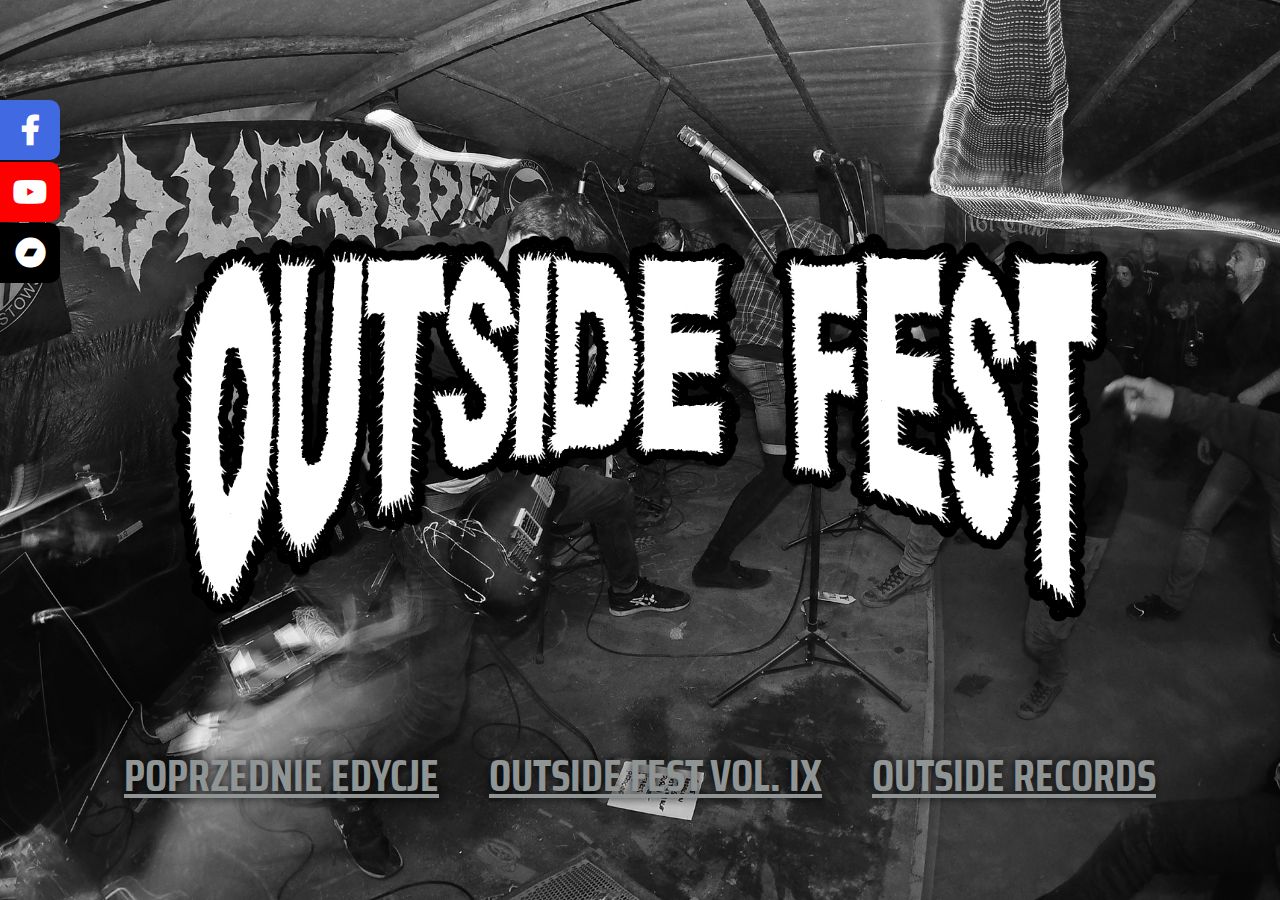
<file: index.html>
<!DOCTYPE html>
<html lang="pl">

<head>
    <meta charset="UTF-8">
    <title>Outside Fest</title>
    <meta name="viewport" content="width=device-width, initial-scale=1.0">
    <link rel="stylesheet" href="css/style.css">
    <link href="https://fonts.googleapis.com/css?family=Saira+Condensed:400,700|Saira:400,700&display=swap&subset=latin-ext" rel="stylesheet">
    <link rel="stylesheet" href="fontawesome-free-5.11.2-web/css/all.css">
</head>

<body>
    <header>
        <div class="bg">
            <div class="container">
                <img src="image/of.png" alt="OutsideFestLogo">
                <nav>
                    <ul>
                        <li><a href="sites/inprogres.html">poprzednie edycje</a></li>
                        <li><a href="sites/inprogres.html">outside fest vol. iX</a></li>
                        <li><a href="sites/inprogres.html">outside records</a></li>
                    </ul>
                </nav>
            </div>
            <a href="https://www.facebook.com/OutsideFestWojcieszow/" target="_blank">
                <div class="media fb">
                    <p class="mfont">Facebook<span class="fab fa-facebook-f"></span></p>
                </div>
            </a>
            <a href="https://www.youtube.com" target="_blank">
                <div class="media yt">
                    <p class="mfont">YouTube<span class="fab fa-youtube"></span></p>
                </div>
            </a>
            <a href="https://www.bandcamp.com" target="_blank">
                <div class="media bc">
                    <p class="mfont">Bandcamp<span class="fab fa-bandcamp"></span></p>
                </div>
            </a>


        </div>
    </header>

</body>

</html>
</file>
<file: css/style.css>
* {
    margin: 0;
    padding: 0;
    box-sizing: border-box;
}

/*BACKGROUND*/
.bg {
    height: 100vh;
    position: relative;
    overflow: hidden;
    background-image: url(../image/tlo1.jpg);
    background-position: center;
    background-repeat: no-repeat;
    background-attachment: fixed;
    background-size: cover;
}

/*CONTAINER*/
div .container {
    position: absolute;
    width: 100%;
    margin: 0 auto;
    left: 0;
    right: 0;
    bottom: 5vh;
    text-align: center;
}

/*LOGO*/
img {
    width: 1400px;
    margin-bottom: 3vh;
    text-align: center;
    animation: heading;
    animation-duration: 5s;
    animation-delay: 1s;
    animation-fill-mode: backwards;
}

/*NAWIGATION*/
nav ul {
    list-style: none;
    font-size: 0;
    text-align: center;
    margin: 0 auto;
    animation: heading;
    animation-delay: 3s;
    animation-duration: 3s;
    animation-fill-mode: backwards;
}

nav ul li {
    display: inline-block;
    text-align: center;
    margin: 0 50px;
    transition: all .5s;
}

nav ul li a {
    font-size: 54px;
    font-family: 'saira condensed', sans-serif;
    text-transform: uppercase;
    text-align: center;
    font-weight: 700;
    text-decoration: underline;
    color: #8F9494;
    text-shadow: 0 0 10px black;
    transition: all .5s;
}

nav ul li:hover {
    transform: scale(1.4);
    color: white;
}

nav ul li a:hover {
    color: white;
}

/*ANIMATIONS*/
@keyframes heading {
    0% {
        opacity: 0
    }

    100% {
        opacity: 1
    }
}

/*SOCIAL MEDIA ICONS*/
.media {
    display: inline-block;
    color: white;
    font-family: 'saira condensed', sans serif;
    font-weight: 700;
    font-size: 26px;
    text-align: left;
    border-radius: 0 10px 10px 0;
    line-height: 60px;
    text-align: center;
    width: 180px;
    margin: 0;
    padding: 0 60px 0 20px;
    position: fixed;
    left: -120px;
    transition: 0.5s;
    animation: heading;
    animation-delay: 5s;
    animation-duration: 3s;
    animation-fill-mode: backwards;
}

.fb {
    background-color: royalblue;
    top: 100px;
}

.yt {
    background-color: red;
    top: 162px;
}

.bc {
    background-color: black;
    top: 223px;
}

.media:hover {
    left: 0;
}

.mfont a {
    color: white;
    text-decoration: none;
}

.mfont a:visited {
    color: white;
    text-decoration: none;
}

p.mfont {
    text-align: center;
}

span {
    color: white;
    font-size: 30px;
    width: 60px;
    position: absolute;
    right: 0;
    top: 15px;
    text-align: center;
    line-height: 60px;
}

/* MEDIA QUERIES FOR NAVIGATION 
-----DESKTOP----------*/
@media (max-width:1600px) {
    nav ul li a {
        font-size: 44px;
    }

    img {
        width: 1280px;
        margin-bottom: 7vh;
    }

}

@media (max-width:1280px) {
    nav ul li {
        margin: 0 25px;
    }

    nav ul li a:hover {
        transform: scale(1.2);
    }

    img {
        width: 1120px;
        margin-bottom: 12vh;
    }

}

@media (max-width:1120px) {
    nav ul li a {
        font-size: 36px;
    }

    img {
        width: 940px;
        margin-bottom: 20vh;
    }
}

/*--------MOBiLE-----*/


@media (orientation: portrait) and (max-width:1024px) {
    div .container {
        bottom: 18vh;
    }
}

@media (orientation: portrait) and (max-width:940px) {
    nav ul li {
        display: block;
        transform: none;
    }

    nav ul li a {
        font-size: 48px;
        color: white;
    }

    img {
        width: 100%;
        margin-bottom: 3vh;
    }

    div .container {
        bottom: 20vh;
    }

}

@media (orientation: portrait) and (max-width:840px) {

    nav ul li:hover {
        transform: none;
    }

    nav ul li {
        color: white;
    }
}

@media (orientation: portrait) and (max-width:768px) {
    img {
        width: 100%;
        margin-bottom: 0;
    }

    div .container {
        bottom: 14vh;
    }
}

@media (orientation: portrait) and (max-width:600px) {
    nav ul li a {
        font-size: 40px;
    }
}

@media (orientation: portrait) and (max-width:420px) {
    img {
        margin-bottom: 3vh;
    }

    nav ul li a {
        font-size: 34px;
        line-height: 1.8;
    }

    div .container {
        bottom: 20vh;
    }
}

@media (orientation: portrait) and (max-width:360px) {
    img {
        margin-bottom: 3vh;
    }

    nav ul li a {
        font-size: 32px;
        line-height: 1.6;
    }

    div .container {
        bottom: 20vh;
    }
}

@media (orientation: portrait) and (max-width:320px) {
    nav ul li a {
        font-size: 28px;
    }

    div .container {
        bottom: 14vh;
    }
}

@media (orientation: landscape) and (max-width:1366px) {

    div .container {
        bottom: 10vh;
    }
}

@media (orientation: landscape) and (max-width:1024px) {

    img {
        margin-bottom: 8vh;
    }

}

@media (orientation: landscape) and (max-width:940px) {

    img {
        width: 100%;
    }

    nav ul li a {
        font-size: 36px;
        color: white;
    }

    nav ul li {
        margin: 0 15px;
    }

    nav ul li:hover {
        transform: none;
    }
}

@media (orientation: landscape) and (max-width:840px) {
    div .container {
        bottom: 5vh;
    }

    img {
        width: 740px;
        margin-bottom: 6vh;
    }

    nav ul li a {
        font-size: 32px;
    }
}

@media (orientation: landscape) and (max-width:740px) {
    nav ul li a {
        font-size: 26px;
    }

    nav ul li {
        margin: 0 10px;
    }

    img {
        width: 640px;
        margin-bottom: 4vh;
    }

}

@media (orientation: landscape) and (max-width:640px) {
    nav ul li a {
        font-size: 22px;
    }

    img {
        width: 540px;
    }



}

@media (orientation: landscape) and (max-width:500px) {
    nav ul li a {
        font-size: 20px;
    }

    nav ul li {
        margin: 0 5px;
    }

    img {
        width: 400px;
    }
}

/* MEDIA QUERIES FOR SOCIAL MEDIA ICONS */

@media (max-width:840px) {
    .media:hover {
        left: -120px;
    }


    .fb {
        background-color: royalblue;
        top: 20px;
    }

    .yt {
        background-color: red;
        top: 82px;
    }

    .bc {
        background-color: black;
        top: 144px;
    }

}

@media (orientation:portrait) and (max-width:700px) {

    div .media {
        transform: scale(0.8);
        left: -116px;

    }

    .media:hover {
        left: -116px;
    }

    .fb {
        background-color: royalblue;
        top: 20px;
    }

    .yt {
        background-color: red;
        top: 70px;
    }

    .bc {
        background-color: black;
        top: 120px;
    }

}


@media (orientation:portrait) and (max-width:330px) {

    div.media {
        transform: scale(0.7);
        left: -110px;
    }

    .media:hover {
        left: -110px;
    }

    .fb {
        background-color: royalblue;
        top: 10px;
    }

    .yt {
        background-color: red;
        top: 54px;
    }

    .bc {
        background-color: black;
        top: 98px;
    }

}


@media (orientation: landscape) and (max-width:880px) {

    div.media {
        transform: scale(0.8);
        left: -116px;
    }

    .media:hover {
        left: -116px;
    }

    .fb {
        background-color: royalblue;
        top: 20px;
    }

    .yt {
        background-color: red;
        top: 70px;
    }

    .bc {
        background-color: black;
        top: 120px;
    }
}

@media (orientation: landscape) and (max-width:640px) {

    div.media {
        transform: scale(0.7);
        left: -110px;
    }

    .media:hover {
        left: -110px;
    }

    .fb {
        background-color: royalblue;
        top: 10px;
    }

    .yt {
        background-color: red;
        top: 54px;
    }

    .bc {
        background-color: black;
        top: 98px;
    }
}

/*

*/
</file>
